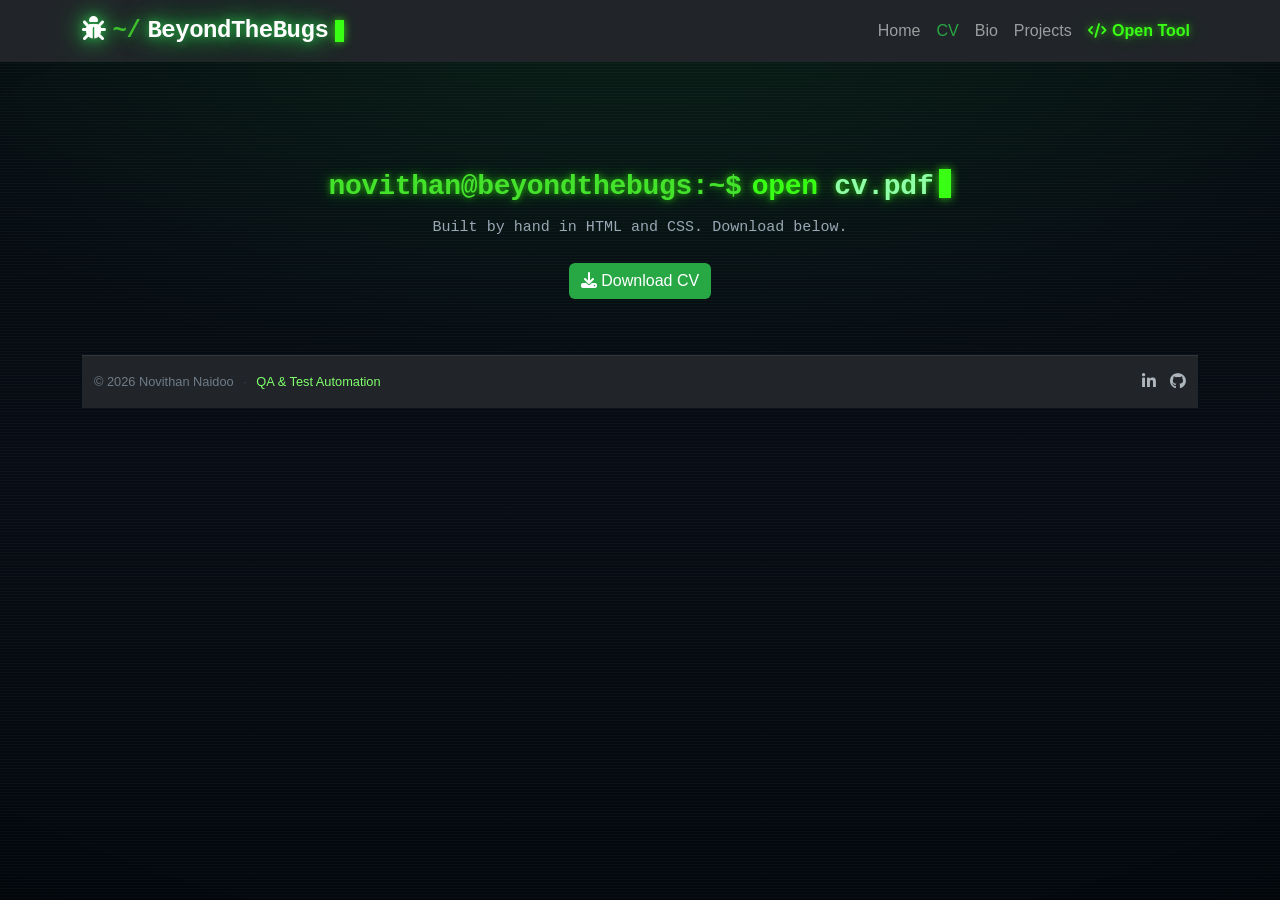
<file: cv.html>
<!DOCTYPE html>
<html lang="en">
<head>
    <meta charset="UTF-8">
    <meta name="viewport" content="width=device-width, initial-scale=1.0">
    <title>BeyondTheBugs - CV</title>
    <link href="https://cdn.jsdelivr.net/npm/bootstrap@5.3.0/dist/css/bootstrap.min.css" rel="stylesheet">
    <link rel="stylesheet" href="https://cdnjs.cloudflare.com/ajax/libs/font-awesome/6.4.0/css/all.min.css">
    <link rel="stylesheet" href="style.css">
    <link rel="icon" type="image/png" href="Logo/bug.png">
</head>
<body class="page-terminal">
    <div id="codeBackground"></div>

    <nav class="navbar navbar-expand-lg navbar-dark bg-dark fixed-top">
        <div class="container">
            <a class="navbar-brand" href="index.html"><span class="logo-bug"><i class="fas fa-bug"></i></span><span class="brand-prompt">~/</span><span class="brand-name">BeyondTheBugs</span><span class="brand-caret"></span></a>
            <button class="navbar-toggler" type="button" data-bs-toggle="collapse" data-bs-target="#navbarNav">
                <span class="navbar-toggler-icon"></span>
            </button>
            <div class="collapse navbar-collapse" id="navbarNav">
                <ul class="navbar-nav ms-auto">
                    <li class="nav-item"><a class="nav-link" href="index.html">Home</a></li>
                    <li class="nav-item"><a class="nav-link active" href="cv.html">CV</a></li>
                    <li class="nav-item"><a class="nav-link" href="bio.html">Bio</a></li>
                    <li class="nav-item"><a class="nav-link" href="projects.html">Projects</a></li>
                    <!-- BYB_Testing Tool -->
                    <li class="nav-item">
                        <a class="nav-link nav-tool fw-bold" href="BYB_TestingTool/index.html">
                            <i class="fas fa-code"></i> Open Tool
                        </a>
                    </li>
                </ul>
            </div>
        </div>
    </nav>

    <div class="container mt-5 pt-5">
        <h1 class="term-title mb-2">
            <span class="term-prompt">novithan@beyondthebugs:~$</span><span class="term-cmd">open</span> <span class="term-arg">cv.pdf</span><span class="term-caret"></span>
        </h1>
        <p class="term-output mb-4">Built by hand in HTML and CSS. Download below.</p>
        
        <!-- Download CV Button -->
        <div class="text-center mb-4">
            <a href="cv/cv.pdf" download class="btn btn-success">
                <i class="fas fa-download"></i> Download CV
            </a>
        </div>
        
        <!-- <div class="row">
            <div class="col-lg-4 mb-4">
                <div class="card">
                    <div class="card-body">
                        <h5><i class="fas fa-user"></i> Novithan</h5>
                        <p class="text-muted">QA Software Tester</p>
                        <hr>
                        <p><i class="fas fa-envelope"></i> naidoonovithan@gmail.com</p>
                        <p><i class="fas fa-envelope"></i> randyn619@gmail.com</p>
                        <p><i class="fas fa-phone"></i> +27 62 082 9186</p>
                        <p><i class="fas fa-map-marker-alt"></i> South Africa</p>
                    </div>
                </div>
                
                <div class="card mt-3">
                    <div class="card-body">
                        <h5>Skills</h5>
                        <ul>
                            <li>Leadership</li>
                            <li>Problem-Solving Skills</li>
                            <li>Communication Skills</li>
                            <li>Time Management</li>
                            <li>Teamwork and Collaboration</li>
                            <li>Programming Skills</li>
                        </ul>
                    </div>
                </div>
            </div> -->
            
            <!-- <div class="col-lg-8">
                <div class="card mb-3">
                    <div class="card-body">
                        <h3>About Me</h3>
                        <p class="lead">Final-year BSc IT student passionate about software testing and quality assurance.</p>
                    </div>
                </div>
                
                <div class="card mb-3">
                    <div class="card-body">
                        <h5><i class="fas fa-graduation-cap text-success"></i> Education</h5>
                        <h6>BSc Information Technology</h6>
                        <p class="text-muted">2024 - Present | 3rd Year</p>
                        <p>Major: Software Testing</p>
                    </div>
                </div>

                <div class="card mb-3">
                    <div class="card-body">
                        <h5><i class="fas fa-certificate text-success"></i> Previous Education</h5>
                        <h6>Higher Certificate Systems Development</h6>
                        <p class="text-muted">2023</p>
                        <p>Focus: Systems Development</p>
                    </div>
                </div>
                
                <div class="card mb-3">
                    <div class="card-body">
                        <h5><i class="fas fa-certificate text-success"></i> Certifications</h5>
                        <p><strong>Udemy Courses</strong></p>
                        <ul>
                            <li>Software Testing Fundamentals</li>
                            <li>Quality Assurance Best Practices</li>
                            <li>Real-world QA Testing</li>
                        </ul>
                    </div>
                </div>
                
                <div class="card">
                    <div class="card-body">
                        <h5><i class="fas fa-bullseye text-success"></i> Career Goals</h5>
                        <p>My goal is to grow into a dedicated software tester who values quality, precision, and continuous learning. I'm actively seeking opportunities to apply my testing knowledge in real-world scenarios.</p>
                    </div>
                </div>
            </div>
        </div>
    </div> -->

    <!-- Footer OUTSIDE container -->
    <footer class="site-footer">
        <div class="container">
            <div class="footer-inner">
                <span class="footer-copy">
                    &copy; <span id="year"></span> Novithan Naidoo
                    <span class="footer-sep">·</span>
                    <span class="footer-role">QA &amp; Test Automation</span>
                </span>

                <div class="footer-social">
                    <a href="https://www.linkedin.com/in/novithan-naidoo-04743959/"
                       target="_blank" rel="noopener" aria-label="LinkedIn">
                        <i class="fab fa-linkedin-in"></i>
                    </a>
                    <a href="https://github.com/NovithanNaidoo"
                       target="_blank" rel="noopener" aria-label="GitHub">
                        <i class="fab fa-github"></i>
                    </a>
                </div>
            </div>
        </div>
    </footer>

<script>
    document.getElementById('year').textContent = new Date().getFullYear();
</script>


    <script src="https://cdn.jsdelivr.net/npm/bootstrap@5.3.0/dist/js/bootstrap.bundle.min.js"></script>
    <script src="https://code.jquery.com/jquery-3.6.0.min.js"></script>
    <script src="script.js"></script>
    <script src="matrix.js"></script>
    <script src="fluid-trail.js"></script>
    <script src="polish.js"></script>
</body>
</html>
</file>
<file: style.css>
/* ═══════════════════════════════════════════════════════════════════
   CROSS-PAGE TRANSITIONS
   ───────────────────────────────────────────────────────────────────
   This site is several HTML pages rather than one app, which is exactly
   what the View Transitions API was built for: navigating between them
   cross-fades instead of flashing white. Browsers without support just
   navigate as they always did - nothing to detect, nothing to polyfill.
   ═══════════════════════════════════════════════════════════════════ */
@view-transition { navigation: auto; }

@media (prefers-reduced-motion: reduce) {
    ::view-transition-group(*),
    ::view-transition-old(*),
    ::view-transition-new(*) { animation: none !important; }
}

/* ═══════════════════════════════════════════════════════════════════
   SCROLL REVEALS
   ───────────────────────────────────────────────────────────────────
   The .reveal class is added by polish.js, never in the markup. If the
   script fails or is blocked the page renders complete and visible -
   content must not depend on JavaScript to exist.
   ═══════════════════════════════════════════════════════════════════ */
.reveal {
    opacity: 0;
    transform: translateY(18px);
    transition: opacity .7s cubic-bezier(.22, .61, .36, 1) var(--reveal-delay, 0ms),
                transform .7s cubic-bezier(.22, .61, .36, 1) var(--reveal-delay, 0ms);
}
.reveal.is-revealed {
    opacity: 1;
    transform: none;
}

@media (prefers-reduced-motion: reduce) {
    .reveal { opacity: 1; transform: none; transition: none; }
}

/* === ANIMATED CODE BACKGROUND === */
#codeBackground {
    position: fixed;
    top: 0;
    left: 0;
    width: 100%;
    height: 100%;
    z-index: -1;
    background: linear-gradient(135deg, #0a0e27 0%, #1a1f3a 100%);
    overflow: hidden;
}

#codeBackground::before,
#codeBackground::after {
    content: '';
    position: absolute;
    font-family: 'Courier New', monospace;
    font-size: 14px;
    color: rgba(40, 167, 69, 0.3);
    white-space: pre;
    animation: floatCode 20s linear infinite;
}

#codeBackground::before {
    content: 'if(bug.found()) {\n  fix();\n}\ntest.run();\n// Quality First\nwhile(testing) {\n  verify();\n}';
    top: 10%;
    left: 5%;
    animation-delay: 0s;
}

#codeBackground::after {
    content: 'function testQA() {\n  assert(true);\n}\n<bug>fixed</bug>\nconsole.log("QA");\nfor(i=0; i<tests; i++)';
    top: 60%;
    right: 5%;
    animation-delay: 10s;
}

@keyframes floatCode {
    0% { transform: translateY(0) rotate(0deg); opacity: 0.3; }
    50% { opacity: 0.5; }
    100% { transform: translateY(-100px) rotate(5deg); opacity: 0; }
}

.code-bug {
    position: absolute;
    color: rgba(40, 167, 69, 0.4);
    font-size: 24px;
    animation: floatBug 15s ease-in-out infinite;
}

@keyframes floatBug {
    0%, 100% { transform: translate(0, 0) rotate(0deg); }
    25% { transform: translate(50px, -50px) rotate(90deg); }
    50% { transform: translate(0, -100px) rotate(180deg); }
    75% { transform: translate(-50px, -50px) rotate(270deg); }
}

/* === GENERAL STYLES === */
body {
    padding-top: 70px;
    font-family: 'Segoe UI', Tahoma, Geneva, Verdana, sans-serif;
    position: relative;
}

.navbar-brand {
    font-weight: bold;
    font-size: 1.5rem;
}

.nav-link {
    font-weight: 500;
    transition: color 0.3s;
}

.nav-link:hover, .nav-link.active {
    color: #28a745 !important;
}

/* === HERO SECTION === */
.hero-section {
    min-height: 70vh;
    display: flex;
    align-items: center;
    justify-content: center;
    color: white !important;
    text-align: center;
    position: relative;
}

.hero-section h1, .hero-section h2, .hero-section h3, .hero-section p {
    text-shadow: 2px 2px 4px rgba(0,0,0,0.5);
    animation: fadeInUp 1s ease-out;
}

.animate-fade {
    animation: fadeInUp 1.2s ease-out;
}

@keyframes fadeInUp {
    from {
        opacity: 0;
        transform: translateY(30px);
    }
    to {
        opacity: 1;
        transform: translateY(0);
    }
}

/* === BUG GAME === */
.game-stats {
    background: #f8f9fa;
    padding: 15px;
    border-radius: 10px;
    display: flex;
    justify-content: space-around;
    font-size: 1.1rem;
    font-weight: 600;
}

#gameArea {
    width: 100%;
    height: 400px;
    background: linear-gradient(135deg, #e8f5e9 0%, #c8e6c9 100%);
    border: 4px solid #28a745;
    border-radius: 15px;
    position: relative;
    overflow: hidden;
    cursor: crosshair;
}

.bug {
    position: absolute;
    width: 50px;
    height: 50px;
    background: transparent !important; /* Remove black circle */
    border-radius: 0; /* Remove circle shape */
    cursor: pointer;
    transition: transform 0.2s;
    display: flex;
    align-items: center;
    justify-content: center;
    animation: bugWiggle 0.5s infinite;
    font-size: 40px; /* Make bugs bigger */
}

.bug::before {
    content: ''; /* Remove default bug */
}

.bug:hover {
    transform: scale(1.2);
}

@keyframes bugWiggle {
    0%, 100% { transform: rotate(-5deg); }
    50% { transform: rotate(5deg); }
}

.splat {
    position: absolute;
    width: 100x;
    height: 100px;
    background: radial-gradient(circle, #ff0000 0%, #8b0000 30%, #28a745 60%, transparent 80%);
    border-radius: 50%;
    animation: splatEffect 0.6s forwards;
    pointer-events: none;
}

@keyframes splatEffect {
    0% {
        transform: scale(0);
        opacity: 1;
    }
    50% {
        transform: scale(1.2);
        opacity: 1;
    }
    100% {
        transform: scale(1.5);
        opacity: 0.3; /* Stays visible longer */
    }
}
.score-popup {
    position: absolute;
    font-size: 1.5rem;
    font-weight: bold;
    color: #28a745;
    animation: scoreFloat 1s forwards;
    pointer-events: none;
}

@keyframes scoreFloat {
    0% {
        transform: translateY(0);
        opacity: 1;
    }
    100% {
        transform: translateY(-50px);
        opacity: 0;
    }
}

.game-over {
    position: absolute;
    top: 50%;
    left: 50%;
    transform: translate(-50%, -50%);
    background: white;
    padding: 30px;
    border-radius: 15px;
    box-shadow: 0 10px 30px rgba(0,0,0,0.3);
    text-align: center;
    z-index: 10;
}

/* === CARDS === */
.card {
    border: none;
    box-shadow: 0 2px 10px rgba(0,0,0,0.1);
    transition: transform 0.3s, box-shadow 0.3s;
}

.card:hover {
    transform: translateY(-5px);
    box-shadow: 0 5px 20px rgba(40, 167, 69, 0.3);
}

/* === BUTTONS === */
.btn-success {
    background-color: #28a745;
    border: none;
    transition: all 0.3s;
}

.btn-success:hover {
    background-color: #218838;
    transform: translateY(-2px);
    box-shadow: 0 4px 10px rgba(40, 167, 69, 0.4);
}

/* === FOOTER === */
footer {
    background-color: #212529 !important;
    width: 100% !important;
}

footer h5 {
    color: white !important;
    font-weight: bold;
}

footer p,
footer a {
    color: #adb5bd !important;
}

footer a:hover {
    color: #28a745 !important;
}

/* Make sure links are visible */
footer .text-muted {
    color: #ffffff !important;
}

footer .d-block {
    color: #ffffff !important;
}

/* ═══════════════════════════════════════════════════════════════════
   LIVE TEST RUN TERMINAL
   ═══════════════════════════════════════════════════════════════════ */
.terminal {
    background: #0d1117;
    border: 1px solid #2d333b;
    border-radius: 10px;
    overflow: hidden;
    box-shadow: 0 10px 40px rgba(0, 0, 0, 0.5);
}

.terminal-bar {
    background: #161b22;
    border-bottom: 1px solid #2d333b;
    padding: 9px 14px;
    display: flex;
    align-items: center;
    gap: 7px;
}

.tdot { width: 11px; height: 11px; border-radius: 50%; display: inline-block; }
.tdot-red   { background: #ff5f56; }
.tdot-amber { background: #ffbd2e; }
.tdot-green { background: #27c93f; }

.terminal-title {
    color: #768390;
    font-size: 0.78rem;
    margin-left: 10px;
    font-family: 'Courier New', monospace;
}

.terminal-body {
    margin: 0;
    padding: 18px;
    height: 360px;
    overflow-y: auto;
    font-family: 'Courier New', monospace;
    font-size: 0.82rem;
    line-height: 1.65;
    color: #adbac7;
    white-space: pre-wrap;
    word-break: break-word;
}

.terminal-body::-webkit-scrollbar { width: 7px; }
.terminal-body::-webkit-scrollbar-thumb { background: #2d333b; border-radius: 4px; }

/* Line colours */
.t-cmd    { color: #58a6ff; }
.t-pass   { color: #3fb950; }
.t-fail   { color: #f85149; }
.t-warn   { color: #d29922; }
.t-dim    { color: #6e7681; }
.t-head   { color: #ffffff; font-weight: bold; }

/* Blinking prompt while idle */
.t-caret {
    display: inline-block;
    width: 8px;
    background: #3fb950;
    animation: caretBlink 1s step-end infinite;
}
@keyframes caretBlink { 50% { opacity: 0; } }

/* ═══════════════════════════════════════════════════════════════════
   TERMINAL PAGE HEADINGS
   Interior page titles rendered as a shell command rather than a
   sentence — monospace, a prompt, and a blinking caret.
   ═══════════════════════════════════════════════════════════════════ */
.term-title {
    font-family: 'Courier New', Consolas, monospace;
    font-size: 1.75rem;
    font-weight: 900;
    line-height: 1.5;
    text-align: center;
    word-break: break-word;
    letter-spacing: -0.01em;
}

/* The glow is what sells "neon" — a flat bright green just looks flat. */
.term-prompt,
.term-cmd,
.term-arg {
    text-shadow: 0 0 6px rgba(57, 255, 20, 0.7),
                 0 0 18px rgba(57, 255, 20, 0.45);
}

/* user@host:path — same neon, slightly stepped back so the command leads */
.term-prompt {
    color: #4dff2f;
    margin-right: 10px;
    opacity: 0.88;
}

.term-cmd { color: #39ff14; }

/* Arguments stay neon but a shade cooler, so the command still reads first */
.term-arg { color: #8fffa8; }

.term-caret {
    display: inline-block;
    width: 12px;
    height: 1.05em;
    background: #39ff14;
    vertical-align: -0.16em;
    margin-left: 6px;
    box-shadow: 0 0 10px rgba(57, 255, 20, 0.85);
    animation: termBlink 1.05s step-end infinite;
}
@keyframes termBlink { 50% { opacity: 0; } }

/* The line underneath, as shell output — kept quiet so it does not
   compete with the command above it. */
.term-output {
    font-family: 'Courier New', Consolas, monospace;
    color: #9aa7b4;
    font-size: 0.94rem;
    text-align: center;
}

@media (max-width: 768px) {
    .term-title { font-size: 1.15rem; }
    .term-prompt { display: block; margin-right: 0; font-size: 0.9rem; }
    .term-output { font-size: 0.84rem; }
}

/* ═══════════════════════════════════════════════════════════════════
   FOOTER
   A single line: copyright and role on the left, social on the right.
   ═══════════════════════════════════════════════════════════════════ */
.site-footer {
    background: #0d1117;
    border-top: 1px solid rgba(255, 255, 255, 0.08);
    padding: 14px 0;
    margin-top: 3.5rem;
}

.footer-inner {
    display: flex;
    align-items: center;
    justify-content: space-between;
    flex-wrap: wrap;
    gap: 10px 20px;
}

.footer-copy {
    color: #6e7b88;
    font-size: 0.8rem;
}

.footer-sep { color: #39434d; margin: 0 6px; }

.footer-role { color: #7fff6a; }

.footer-social { display: flex; gap: 14px; }
.footer-social a {
    color: #6e7b88;
    font-size: 1rem;
    text-decoration: none;
    transition: color 0.2s;
}
.footer-social a:hover { color: #7fff6a; }

@media (max-width: 768px) {
    .site-footer { padding: 16px 0; }
    .footer-inner { flex-direction: column; text-align: center; gap: 10px; }
    .footer-copy { font-size: 0.76rem; }
}

/* ═══════════════════════════════════════════════════════════════════
   TEST LAYER CARDS  ("My Learning Journey")
   ═══════════════════════════════════════════════════════════════════ */

/* The question each layer answers — set apart from the description. */
.layer-q {
    font-weight: 700;
    color: #28a745;
    font-size: 0.93rem;
    margin-bottom: 10px;
}

.layer-count {
    display: inline-block;
    margin-top: 6px;
    background: #e8f8ec;
    color: #1a7f37;
    border: 1px solid #bbf7d0;
    border-radius: 20px;
    padding: 3px 12px;
    font-size: 0.74rem;
    font-weight: 700;
    letter-spacing: 0.03em;
}

/* ═══════════════════════════════════════════════════════════════════
   DEFECT CARDS
   ═══════════════════════════════════════════════════════════════════ */
.defect-card {
    /* Severity colour in one place. The left border, the accent bar and
       the hover glow all read from it, so a severity is restyled by
       changing a single value rather than three rules. */
    --sev: #6c757d;

    position: relative;
    overflow: hidden;              /* keeps the sweep inside the rounded corners */
    background: rgba(255, 255, 255, 0.04);
    border: 1px solid rgba(255, 255, 255, 0.1);
    border-left-width: 4px;
    border-left-color: var(--sev);
    border-radius: 10px;
    padding: 20px;
    backdrop-filter: blur(6px);
    transition: transform .3s ease,
                box-shadow .3s ease,
                border-color .3s ease;
}

/* Accent bar along the top edge, drawn from the left on hover. */
.defect-card::before {
    content: "";
    position: absolute;
    top: 0;
    left: 0;
    right: 0;
    height: 2px;
    background: linear-gradient(90deg, var(--sev), #7fff6a);
    transform: scaleX(0);
    transform-origin: left center;
    transition: transform .45s ease;
}

/* A single pass of light across the card, the way a glossy panel catches
   a reflection. It only animates on the way in - sliding it back out
   would read as a second, unexplained flash. */
.defect-card::after {
    content: "";
    position: absolute;
    inset: 0;
    pointer-events: none;
    background: linear-gradient(115deg,
                transparent 38%,
                rgba(255, 255, 255, .07) 50%,
                transparent 62%);
    transform: translateX(-130%);
    transition: transform .8s ease;
}

.defect-card:hover,
.defect-card:focus-within {
    transform: translateY(-6px);
    border-top-color: rgba(255, 255, 255, .2);
    box-shadow: 0 16px 36px rgba(0, 0, 0, .42),
                0 0 24px -6px var(--sev);
}
.defect-card:hover::before,
.defect-card:focus-within::before { transform: scaleX(1); }
.defect-card:hover::after,
.defect-card:focus-within::after  { transform: translateX(130%); }

.defect-critical { --sev: #dc3545; }
.defect-high     { --sev: #fd7e14; }
.defect-medium   { --sev: #ffc107; }
.defect-low      { --sev: #6c757d; }

/* The lift and the sweep are decoration; the colour change alone still
   says "this one is under the cursor". */
@media (prefers-reduced-motion: reduce) {
    .defect-card,
    .defect-card::before,
    .defect-card::after { transition: none; }
    .defect-card:hover,
    .defect-card:focus-within { transform: none; }
    .defect-card:hover::after,
    .defect-card:focus-within::after { transform: translateX(-130%); }
}

.defect-hd { display: flex; justify-content: space-between; align-items: center; margin-bottom: 10px; }
.defect-id {
    font-family: 'Courier New', monospace;
    font-size: 0.8rem;
    color: #7fff6a;
    font-weight: 700;
}
.defect-sev {
    font-size: 0.68rem;
    font-weight: 700;
    text-transform: uppercase;
    letter-spacing: 0.06em;
    padding: 3px 10px;
    border-radius: 20px;
}
.sev-critical { background: #dc3545; color: #fff; }
.sev-high     { background: #fd7e14; color: #fff; }
.sev-medium   { background: #ffc107; color: #332701; }
.sev-low      { background: #6c757d; color: #fff; }

.defect-card h4 { color: #fff; font-size: 1.08rem; margin-bottom: 9px; }
.defect-card p  { color: #c4ccd4; font-size: 0.9rem; line-height: 1.65; margin-bottom: 12px; }
.defect-card code {
    background: rgba(127, 255, 106, 0.12);
    color: #7fff6a;
    padding: 1px 5px;
    border-radius: 4px;
    font-size: 0.85em;
}

.defect-meta { display: flex; flex-direction: column; gap: 5px; }
.defect-meta span { font-size: 0.79rem; color: #8b98a5; }
.defect-meta i { color: #28a745; width: 15px; margin-right: 4px; }

/* Stats strip under the defect cards */
.stat-strip {
    display: flex;
    flex-wrap: wrap;
    justify-content: center;
    gap: 14px 38px;
    padding: 22px 18px;
    background: rgba(255, 255, 255, 0.04);
    border: 1px solid rgba(255, 255, 255, 0.1);
    border-radius: 10px;
}
.stat-strip div { display: flex; flex-direction: column; align-items: center; }
.stat-strip strong { color: #7fff6a; font-size: 1.85rem; line-height: 1.1; font-weight: 700; }
.stat-strip span { color: #8b98a5; font-size: 0.78rem; margin-top: 3px; }

/* ═══════════════════════════════════════════════════════════════════
   RESPONSIVE
   ═══════════════════════════════════════════════════════════════════ */

/* Nothing should be able to push the page wider than the screen.
   Images and embeds are the usual culprits, so cap them globally. */
img, svg, video, iframe, canvas {
    max-width: 100%;
    height: auto;
}

/* Long unbroken strings — URLs, code samples, email addresses — would
   otherwise force a horizontal scrollbar on narrow screens. */
h1, h2, h3, h4, h5, h6, p, li, td, a {
    overflow-wrap: break-word;
}

/* ── Tablet ── */
@media (max-width: 991px) {
    .hero-section h1 { font-size: 2.6rem; }
    .profile-img { width: 200px; height: 200px; }
}

/* ── Phone ── */
@media (max-width: 768px) {
    #gameArea {
        height: 300px;
    }

    .hero-section {
        min-height: 50vh;
        padding: 40px 0;
    }

    .hero-section h1 {
        font-size: 2rem;
    }

    /* Bootstrap's .lead is 1.25rem, which is heavy on a phone */
    .hero-section .lead,
    .lead {
        font-size: 1rem;
        line-height: 1.6;
    }

    /* Stacked, full-width buttons are easier to hit than two side by side.
       The inline me-2 margin has to be overridden to keep them aligned. */
    .hero-section .btn,
    .btn-lg {
        font-size: 1rem;
        padding: 0.6rem 1.1rem;
    }
    .hero-section .btn {
        display: block;
        width: 100%;
        max-width: 280px;
        margin: 0 auto 10px !important;
    }

    /* Three stats across is too tight below ~400px — let them wrap */
    .game-stats {
        flex-wrap: wrap;
        gap: 8px 18px;
        justify-content: center;
        font-size: 0.95rem;
        padding: 12px;
    }

    .profile-img {
        width: 170px;
        height: 170px;
        border-width: 4px;
    }

    .cert-badge {
        width: 110px;
    }

    /* The floating code background is decorative and it does not wrap
       (white-space: pre). On a small screen it is visual noise. */
    #codeBackground::before,
    #codeBackground::after {
        display: none;
    }

    section.py-5 {
        padding-top: 2.2rem !important;
        padding-bottom: 2.2rem !important;
    }

    .terminal-body { height: 260px; font-size: 0.72rem; padding: 13px; }
    .terminal-title { display: none; }
    .stat-strip { gap: 14px 26px; padding: 18px 12px; }
    .stat-strip strong { font-size: 1.5rem; }
}

/* ── Small phone ── */
@media (max-width: 420px) {
    .hero-section h1 { font-size: 1.6rem; }
    .hero-section .lead, .lead { font-size: 0.92rem; }
    #gameArea { height: 240px; }
    .game-stats { font-size: 0.88rem; }
    .profile-img { width: 140px; height: 140px; }
    .cert-badge { width: 90px; }
    h2 { font-size: 1.5rem; }
    h3 { font-size: 1.25rem; }
}
/* === PROFILE IMAGE === */
.profile-img {
    width: 250px;
    height: 250px;
    border-radius: 50%;
    object-fit: cover;
    border: 5px solid #28a745;
    box-shadow: 0 5px 20px rgba(40, 167, 69, 0.3);

    /* Sits in greyscale until you hover, then comes to life. The slight
       brightness drop stops the mono version looking washed out. */
    filter: grayscale(100%) brightness(0.92);
    transition: filter 0.45s ease,
                transform 0.35s ease,
                box-shadow 0.35s ease,
                border-color 0.35s ease;
}

.profile-img:hover {
    filter: grayscale(0%) brightness(1.03);
    transform: scale(1.06);
    border-color: #39ff14;
    box-shadow: 0 8px 34px rgba(57, 255, 20, 0.45),
                0 0 0 6px rgba(40, 167, 69, 0.12);
}

/* No hover on a touch screen, so the photo would be stuck in greyscale.
   Show it in full colour there instead.

   Both conditions are required. "(hover: none)" on its own also matches a
   laptop that happens to have a touchscreen, because the browser reports
   the PRIMARY pointer as touch even when a mouse is attached - which left
   the photo permanently in colour on a machine that can hover perfectly
   well. "(pointer: coarse)" narrows this to devices driven by a finger. */
@media (hover: none) and (pointer: coarse) {
    .profile-img { filter: none; }
}

/* Honour the system setting for people who find motion uncomfortable —
   the colour change stays, the movement goes. */
@media (prefers-reduced-motion: reduce) {
    .profile-img { transition: filter 0.3s ease; }
    .profile-img:hover { transform: none; }
}

/* Make About Me heading white */
h1.text-center.mb-5 {
    color: #fff;
}

/* === NAVBAR LOGO — terminal wordmark with green glow === */
.navbar-brand {
    font-family: 'Courier New', Consolas, monospace;
    font-weight: 900;
    letter-spacing: -0.02em;
    text-shadow: 0 0 10px #28a745, 0 0 20px #28a745, 0 0 30px #28a745;
    animation: logoGlow 2s ease-in-out infinite;
    transition: all 0.3s;
    display: inline-flex;
    align-items: baseline;
    gap: 7px;
}

/* Shell prompt characters framing the name, so it reads as a command
   line rather than a word. Dimmer than the name itself — punctuation
   should not compete with the brand. */
.brand-prompt {
    color: #4dff2f;
    opacity: 0.7;
    font-weight: 700;
}

.brand-name { color: inherit; }

/* Blinking cursor after the name */
.brand-caret {
    display: inline-block;
    width: 9px;
    height: 0.95em;
    background: #39ff14;
    box-shadow: 0 0 8px rgba(57, 255, 20, 0.8);
    animation: termBlink 1.05s step-end infinite;
    align-self: center;
}

.navbar-brand:hover {
    text-shadow: 0 0 15px #39ff14, 0 0 30px #39ff14, 0 0 45px #39ff14;
}

.navbar-brand:hover .brand-prompt { opacity: 1; }

@media (max-width: 480px) {
    .navbar-brand { font-size: 1rem; gap: 5px; }
}

.navbar-brand i {
    text-shadow: 0 0 10px #28a745, 0 0 20px #28a745, 0 0 30px #28a745;
}

/* ═══════════════════════════════════════════════════════════════════
   FLYING LOGO
   The bug takes off on hover: it lifts, banks left and right, loops
   back and settles. Two animations are layered — a slow flight path on
   the wrapper, and a fast wobble on the icon itself, which reads as
   wingbeats. Doing both on one element is not possible, because a
   single element takes one transform at a time.
   ═══════════════════════════════════════════════════════════════════ */
.logo-bug {
    display: inline-block;
    transform-origin: center;
    will-change: transform;
}

.logo-bug i {
    display: inline-block;
    transform-origin: center;
}

/* Flight path — an irregular loop, since a symmetrical one reads
   mechanical rather than alive. */
@keyframes bugFlight {
      0% { transform: translate(0, 0)        rotate(0deg); }
     14% { transform: translate(6px, -13px)  rotate(-16deg); }
     28% { transform: translate(18px, -7px)  rotate(11deg); }
     42% { transform: translate(11px, -20px) rotate(-8deg); }
     56% { transform: translate(-6px, -15px) rotate(15deg); }
     70% { transform: translate(-13px, -4px) rotate(-12deg); }
     84% { transform: translate(-4px, -9px)  rotate(7deg); }
    100% { transform: translate(0, 0)        rotate(0deg); }
}

/* Wingbeat — fast and small. Squashing horizontally suggests wings
   sweeping through, without needing a second graphic. */
@keyframes bugFlutter {
      0% { transform: scale(1, 1)       rotate(0deg); }
     50% { transform: scale(0.86, 1.08) rotate(3deg); }
    100% { transform: scale(1, 1)       rotate(0deg); }
}

.navbar-brand:hover .logo-bug {
    animation: bugFlight 2.1s ease-in-out infinite;
}

.navbar-brand:hover .logo-bug i {
    animation: bugFlutter 0.11s linear infinite;
    color: #39ff14;
    text-shadow: 0 0 12px #39ff14, 0 0 26px #39ff14;
}

/* A bug flying around the corner of the screen is exactly the kind of
   motion that makes some people ill. */
@media (prefers-reduced-motion: reduce) {
    .navbar-brand:hover .logo-bug,
    .navbar-brand:hover .logo-bug i {
        animation: none;
    }
}

@keyframes logoGlow {
    0%, 100% {
        text-shadow: 0 0 10px #28a745, 0 0 20px #28a745, 0 0 30px #28a745;
    }
    50% {
        text-shadow: 0 0 20px #39ff14, 0 0 40px #39ff14, 0 0 60px #39ff14;
    }
}
/* === CERTIFICATION BADGES === */
.cert-badge {
    width: 150px;
    height: 150px;
    object-fit: contain;
    border-radius: 10px;
    transition: transform 0.3s;
    box-shadow: 0 2px 10px rgba(0,0,0,0.1);
}

.cert-badge:hover {
    transform: scale(1.1);
    box-shadow: 0 5px 20px rgba(40, 167, 69, 0.3);
}
/* === PROJECT CARD HOVER EFFECTS === */
.card {
    border: none;
    box-shadow: 0 2px 10px rgba(0,0,0,0.1);
    transition: all 0.4s ease;
}

.card:hover {
    transform: scale(1.08) translateY(-10px);
    box-shadow: 0 0 20px #28a745, 0 0 40px #28a745, 0 5px 30px rgba(40, 167, 69, 0.5);
    border: 2px solid #28a745;
}

/* Project card title color on hover */
.card:hover .card-title {
    color: #28a745;
}

/* Make project images grow too if they exist */
.card:hover img {
    transform: scale(1.1);
}

.card img {
    transition: transform 0.3s ease;
}

/* ═══════════════════════════════════════════════════════════════════
   CURSOR SPOTLIGHT
   ───────────────────────────────────────────────────────────────────
   polish.js writes the pointer position into --mx/--my on whichever card
   is under the cursor, and the card paints a soft highlight there.

   These rules live at the end of the file on purpose. Earlier rules set
   the card's fill with the `background` shorthand, which resets
   background-image - so declared any earlier, the spotlight would be
   silently wiped and the effect would simply never appear.

   The 50% default matters: a card lit by keyboard focus glows from its
   centre rather than from wherever the cursor happened to leave it. */
.defect-card,
.project-card,
.stat-strip,
.card {
    --mx: 50%;
    --my: 50%;
    background-repeat: no-repeat;
    transition: background-image .25s ease;
}

.defect-card {
    background-image: radial-gradient(
        260px circle at var(--mx) var(--my),
        rgba(127, 255, 106, .10),
        transparent 62%
    );
}

.project-card,
.card {
    background-image: radial-gradient(
        220px circle at var(--mx) var(--my),
        rgba(40, 167, 69, .14),
        transparent 65%
    );
}

.stat-strip {
    background-image: radial-gradient(
        320px circle at var(--mx) var(--my),
        rgba(127, 255, 106, .09),
        transparent 60%
    );
}

/* A finger has no hover position, so the highlight would either sit
   frozen where it was last tapped or never appear at all. */
@media (hover: none) and (pointer: coarse) {
    .defect-card,
    .project-card,
    .stat-strip,
    .card { background-image: none; }
}

/* ═══════════════════════════════════════════════════════════════════
   "OPEN TOOL" NAV LINK
   ───────────────────────────────────────────────────────────────────
   Neon green with a soft halo, so the one link that leaves the site for
   the testing tool reads as a distinct destination rather than another
   page in the same set.

   The selector carries .navbar because Bootstrap's own .navbar-dark
   .nav-link colour would otherwise win on specificity and the neon
   would silently never apply.
   ═══════════════════════════════════════════════════════════════════ */
.navbar .nav-link.nav-tool {
    color: #39ff14;
    text-shadow: 0 0 6px rgba(57, 255, 20, .55),
                 0 0 18px rgba(57, 255, 20, .28);
    transition: color .2s ease, text-shadow .2s ease, transform .2s ease;
}

.navbar .nav-link.nav-tool:hover,
.navbar .nav-link.nav-tool:focus-visible {
    color: #b6ff9e;
    text-shadow: 0 0 8px rgba(57, 255, 20, .9),
                 0 0 26px rgba(57, 255, 20, .55),
                 0 0 44px rgba(57, 255, 20, .3);
}

.navbar .nav-link.nav-tool i {
    /* The chevrons carry the glow better one notch smaller than the
       text beside them. */
    font-size: .92em;
    margin-right: 2px;
}

/* A permanent glow is a lot on a small screen where the nav is a stacked
   drawer and the link sits among the others. Keep the colour, drop the
   halo. */
@media (max-width: 991px) {
    .navbar .nav-link.nav-tool { text-shadow: 0 0 6px rgba(57, 255, 20, .4); }
}

@media (prefers-reduced-motion: reduce) {
    .navbar .nav-link.nav-tool { transition: none; }
}

/* ═══════════════════════════════════════════════════════════════════
   TERMINAL BACKDROP — inner pages (Projects, Bio, CV)
   ───────────────────────────────────────────────────────────────────
   Applied via <body class="page-terminal">, which also tells matrix.js
   to stand down so the two backgrounds never run at once.

   The home page keeps the matrix rain and these three are calm, which
   is the point: the moving background is an arrival effect. Running it
   on every page turns a flourish into noise you have to read through.

   Three layers, all CSS: a dark base, a faint green glow from the top,
   and CRT scanlines. The scanlines are a repeating gradient rather than
   an image - it scales to any screen and costs nothing to download.
   ═══════════════════════════════════════════════════════════════════ */
.page-terminal {
    background:
        radial-gradient(120% 70% at 50% 0%,
            rgba(40, 167, 69, .14) 0%,
            transparent 60%),
        linear-gradient(180deg, #05080f 0%, #070c16 55%, #04070d 100%);
    background-attachment: fixed;
}

/* Scanlines and vignette sit above the backdrop but below everything
   else, and never intercept a click. */
.page-terminal::before,
.page-terminal::after {
    content: "";
    position: fixed;
    inset: 0;
    z-index: -1;
    pointer-events: none;
}

.page-terminal::before {
    background: repeating-linear-gradient(
        180deg,
        rgba(127, 255, 106, .035) 0px,
        rgba(127, 255, 106, .035) 1px,
        transparent 1px,
        transparent 3px
    );
    /* A slow, shallow drift. A fast or high-contrast flicker is a genuine
       seizure risk, so this stays under one cycle every six seconds and
       barely changes opacity at all. */
    animation: crt-drift 6s ease-in-out infinite;
}

.page-terminal::after {
    background: radial-gradient(
        130% 100% at 50% 50%,
        transparent 55%,
        rgba(0, 0, 0, .55) 100%
    );
}

@keyframes crt-drift {
    0%, 100% { opacity: .55; }
    50%      { opacity: .85; }
}

/* These pages carry their own backdrop, so the shared one is not needed
   and would otherwise sit on top of it. */
.page-terminal #codeBackground { display: none; }

@media (prefers-reduced-motion: reduce) {
    .page-terminal::before { animation: none; opacity: .6; }
}
</file>
